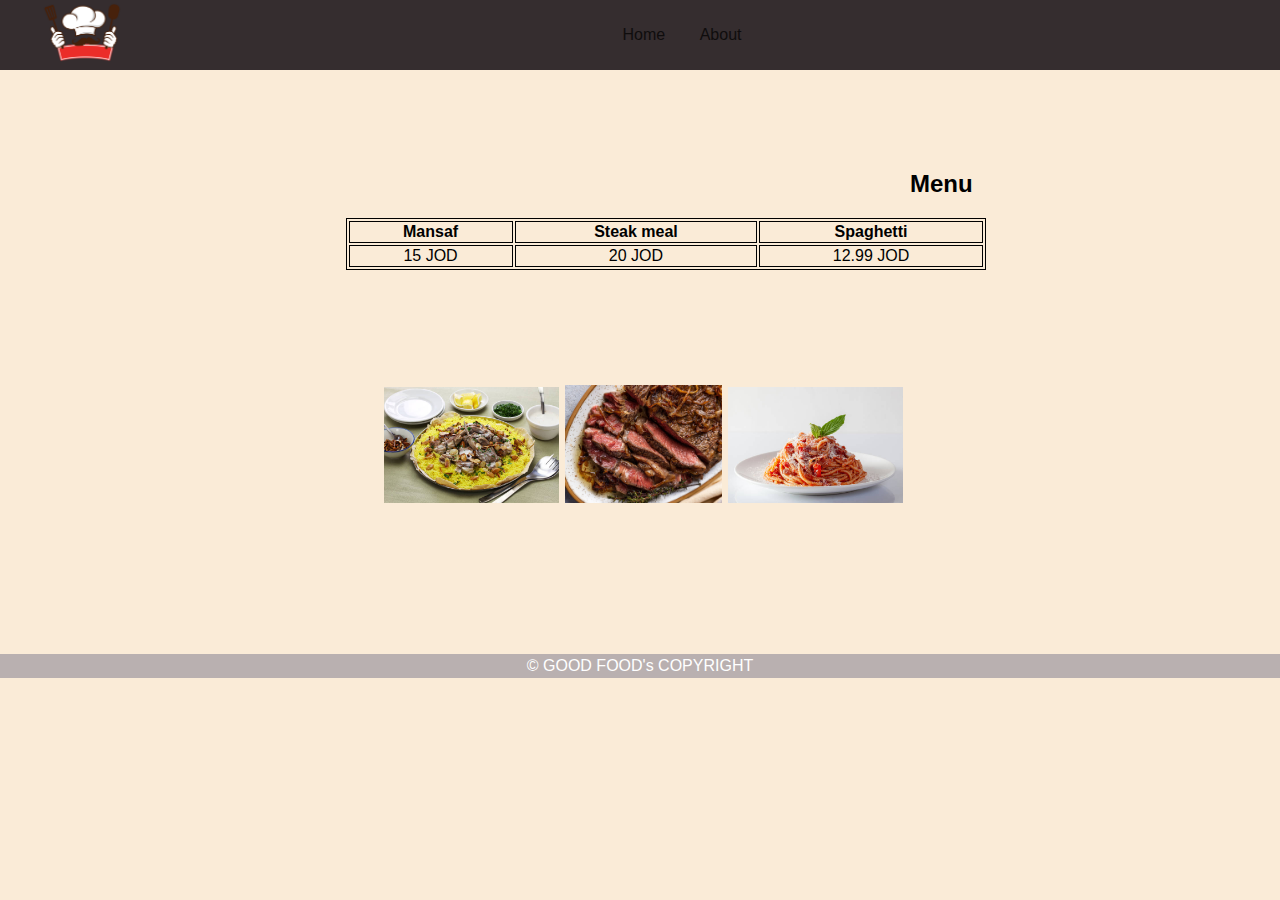
<file: index.html>
<!DOCTYPE html>
  <html lang="en">
      
  <head>
      <meta charset="UTF-8">
      <meta http-equiv="X-UA-Compatible" content="IE=edge">
      <meta name="viewport" content="width=device-width, initial-scale=1.0">
      <link rel="stylesheet" href="style.css">
      <title>Document</title>
  </head>
  <body>

          <div class="navigation-bar">
          <div id="navigation-container">
              <img class="logo" src="img/logo.png">
              <ul>
              <li><a href="index.html">Home</a></li>
              <li><a href="about-us.html">About</a></li>
              </ul>
          </div>


          <h2>Menu</h2>

          <table style="width:50%">
            <tr>
              <th>Mansaf</th>
              <th>Steak meal</th>
              <th>Spaghetti</th>
            </tr>
            <tr>
              <td>15 JOD</td>
              <td>20 JOD</td>
              <td>12.99 JOD</td>
            </tr>
          </table>

        <div class="right">

          <img src="img/mansaf.jpg" width="20%">
          <img src="img/steak.jpg" width="18%">
          <img src="img/spaghetti.jpg" width="20%">
        </div>
    
    </body>
    <footer>© GOOD FOOD's COPYRIGHT</footer>

    
    </html>

    
  </html>
</file>
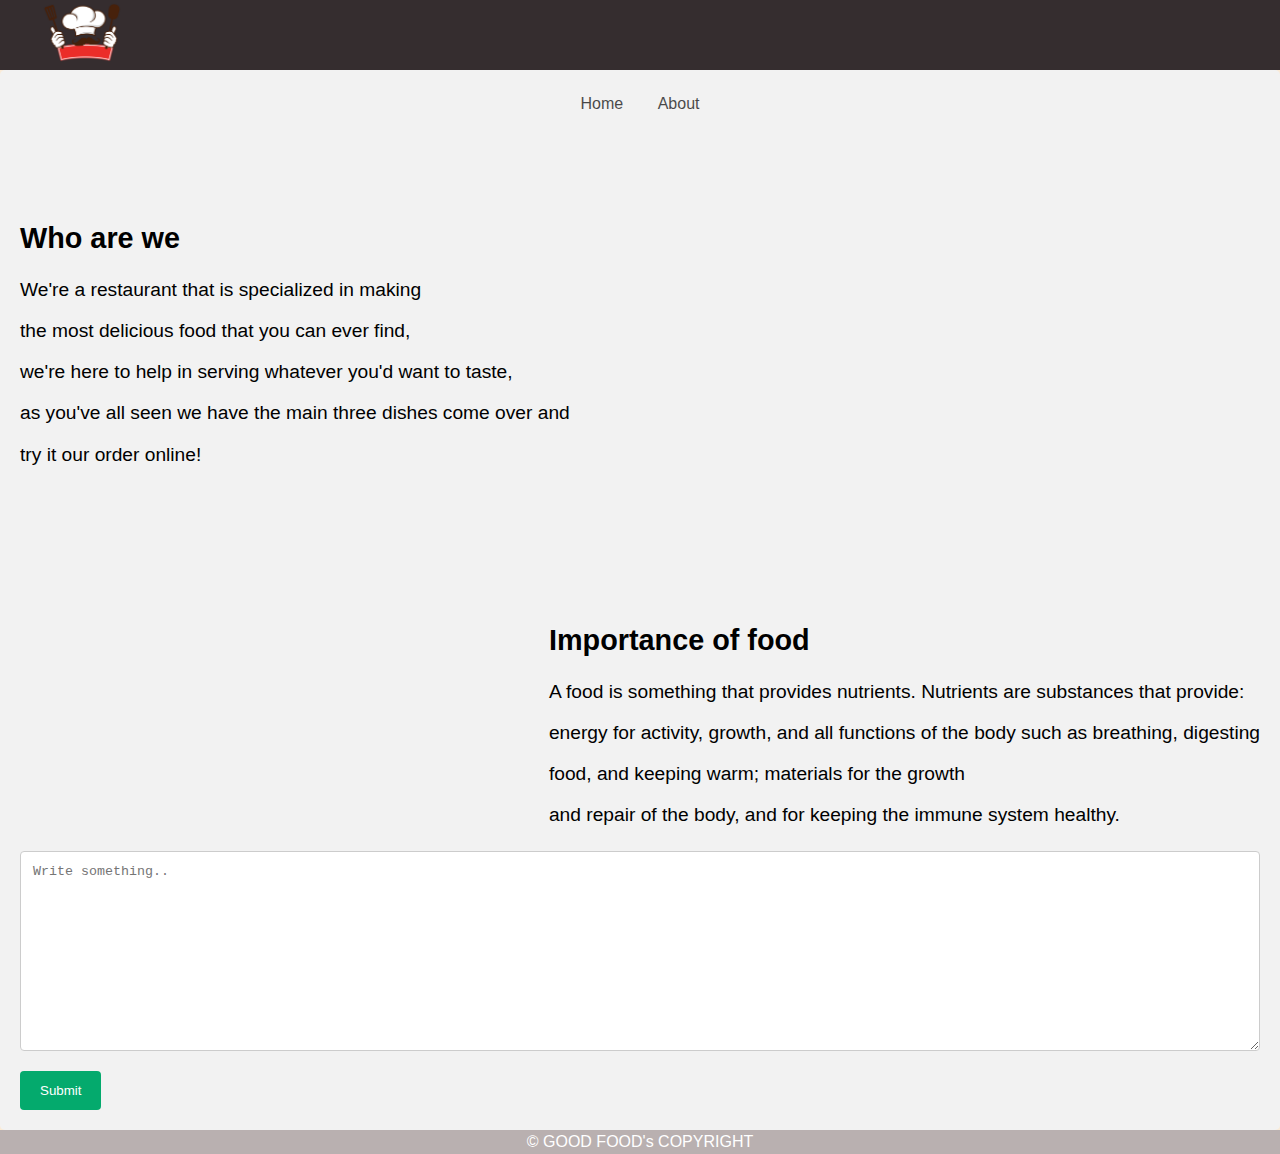
<file: about-us.html>
<!DOCTYPE html>
<html lang="en">
    
<head>
    <meta charset="UTF-8">
    <meta http-equiv="X-UA-Compatible" content="IE=edge">
    <meta name="viewport" content="width=device-width, initial-scale=1.0">
    <title>Document</title>
</head>
<style>
   body {
  margin: 0;
  padding: 0;
  background-color:antiquewhite

}

.logo {
  float: left;
}
/* ~~ Top Navigation Bar ~~ */

#navigation-container {
  width: 1200px;
  margin: 0 auto;
  height: 70px;
}

.navigation-bar {
  background-color: #352d2f;
  height: 70px;
  width: 100%;
}

.navigation-bar ul {
  padding: 0px;
  margin: 0px;
  text-align: center;
}

.navigation-bar li {
  list-style-type: none;
  padding: 0px;
  height: 24px;
  margin-top: 4px;
  margin-bottom: 4px;
  display: inline;
}

.navigation-bar li a {
  color: black;
  font-size: 16px;
  font-family: "Trebuchet MS", Arial, Helvetica, sans-serif;
  text-decoration: none;
  line-height: 70px;
  padding: 5px 15px;
  opacity: 0.7;
}

#menu {
  float: right;
}
    footer {
    text-align: center;
    padding: 3px;
    background-color: rgb(185, 176, 176);
    color: white;
}
img{
    width: 7%;
}
.left{
    float: left;
    margin-top: 10%;
    font-size: larger;
    margin-left: 20px;
}
.right{
    float: right;
    margin-top: 9%;
    margin-right: 20px;
    font-size: larger;
}
body {font-family: Arial, Helvetica, sans-serif;}
* {box-sizing: border-box;}

input[type=text], select, textarea {
  width: 100%;
  padding: 12px;
  border: 1px solid #ccc;
  border-radius: 4px;
  box-sizing: border-box;
  margin-top: 6px;
  margin-bottom: 16px;
  resize: vertical;
}

input[type=submit] {
  background-color: #04AA6D;
  color: white;
  padding: 12px 20px;
  border: none;
  border-radius: 4px;
  cursor: pointer;
}

input[type=submit]:hover {
  background-color: #45a049;
}

.center {
  border-radius: 5px;
  background-color: #f2f2f2;
  padding: 20px;
}
    </style>
<body>

    <div class="navigation-bar">
  
  
      <div id="navigation-container">
  
        <img src="img/logo.png">
  
        <ul>
          <li><a href="index.html">Home</a></li>
          
          <li><a href="about-us.html">About</a></li>
          
          
        </ul>
      </div>

      <div class="left">
        <h2>Who are we</h2>
        <p>We're a restaurant that is specialized in making 
        <p>the most delicious food that you can ever find, 
        <p>we're here to help in serving whatever you'd want to taste, 
        <p>as you've all seen we have the main three dishes come over and 
        <p>try it our order online! </p>

      </div>
      <div class="right">
        <h2>Importance of food</h2>
        <p>A food is something that provides nutrients. Nutrients are substances that provide: 
        <p>energy for activity, growth, and all functions of the body such as breathing, digesting 
        <p>food, and keeping warm; materials for the growth 
        <p>and repair of the body, and for keeping 
        the immune system healthy.</p>


      </div>

      <div class="center">

        <form action="/action_page.php">
        
           
            <textarea id="subject" name="subject" placeholder="Write something.." style="height:200px"></textarea>
        
            <input type="submit" value="Submit">
          </form>


      </div>
  
  </body>
  <footer>© GOOD FOOD's COPYRIGHT</footer>
  </html>

  
</html>
</file>
<file: style.css>
body {
  margin: 0;
  padding: 0;
  background-color:antiquewhite
}

.logo {
  float: left;
}
/* ~~ Top Navigation Bar ~~ */

#navigation-container {
  width: 1200px;
  margin: 0 auto;
  height: 70px;
}

.navigation-bar {
  background-color: #352d2f;
  height: 70px;
  width: 100%;
}

.navigation-bar ul {
  padding: 0px;
  margin: 0px;
  text-align: center;
}

.navigation-bar li {
  list-style-type: none;
  padding: 0px;
  height: 24px;
  margin-top: 4px;
  margin-bottom: 4px;
  display: inline;
}

.navigation-bar li a {
  color: black;
  font-size: 16px;
  font-family: "Trebuchet MS", Arial, Helvetica, sans-serif;
  text-decoration: none;
  line-height: 70px;
  padding: 5px 15px;
  opacity: 0.7;
  margin-top: 10%;
}

#menu {
  float: right;
}
    footer {
    text-align: center;
    padding: 3px;
    background-color: rgb(185, 176, 176);
    color: white;
}
.logo{
    width: 7%;
}
footer {
      margin-top: 30%;

text-align: center;


  }
  table, th, td {
  border:1px solid black;
    text-align: center;
    margin-left: 27%;
}
h2{
    margin-top: 100px;
    margin-left: 910px;
}
.right{
float: right;
margin-top: 15px;
margin-left: 30%;
}
body {font-family: Arial, Helvetica, sans-serif;}
* {box-sizing: border-box;}
body {
    margin: 0;
    padding: 0;
  }
  
  .logo {
    float: left;
  }
  /* ~~ Top Navigation Bar ~~ */
  
  #navigation-container {
    width: 1200px;
    margin: 0 auto;
    height: 70px;
  }
  
  .navigation-bar {
    background-color: #352d2f;
    height: 70px;
    width: 100%;
  }
  
  .navigation-bar ul {
    padding: 0px;
    margin: 0px;
    text-align: center;
  }
  
  .navigation-bar li {
    list-style-type: none;
    padding: 0px;
    height: 24px;
    margin-top: 4px;
    margin-bottom: 4px;
    display: inline;
  }
  
  .navigation-bar li a {
    color: black;
    font-size: 16px;
    font-family: "Trebuchet MS", Arial, Helvetica, sans-serif;
    text-decoration: none;
    line-height: 70px;
    padding: 5px 15px;
    opacity: 0.7;
  }
  
  #menu {
    float: right;
  }
      footer {
      text-align: center;
      padding: 3px;
      background-color: rgb(185, 176, 176);
      color: white;
  }
  /* img{
      width: 7%;
  } */
  .left{
      float: left;
      margin-top: 10%;
      font-size: larger;
      margin-left: 20px;
  }
  .right{
      float: right;
      margin-top: 9%;
      margin-right: 20px;
      font-size: larger;
     /*  margin-left: 44%; */

  }
  body {font-family: Arial, Helvetica, sans-serif;}
  * {box-sizing: border-box;}
  
  input[type=text], select, textarea {
    width: 100%;
    padding: 12px;
    border: 1px solid #ccc;
    border-radius: 4px;
    box-sizing: border-box;
    margin-top: 6px;
    margin-bottom: 16px;
    resize: vertical;
  }
  
  input[type=submit] {
    background-color: #04AA6D;
    color: white;
    padding: 12px 20px;
    border: none;
    border-radius: 4px;
    cursor: pointer;
  }
  
  input[type=submit]:hover {
    background-color: #45a049;
  }
  
  .center {
    border-radius: 5px;
    background-color: #f2f2f2;
    padding: 20px;
  }
</file>
